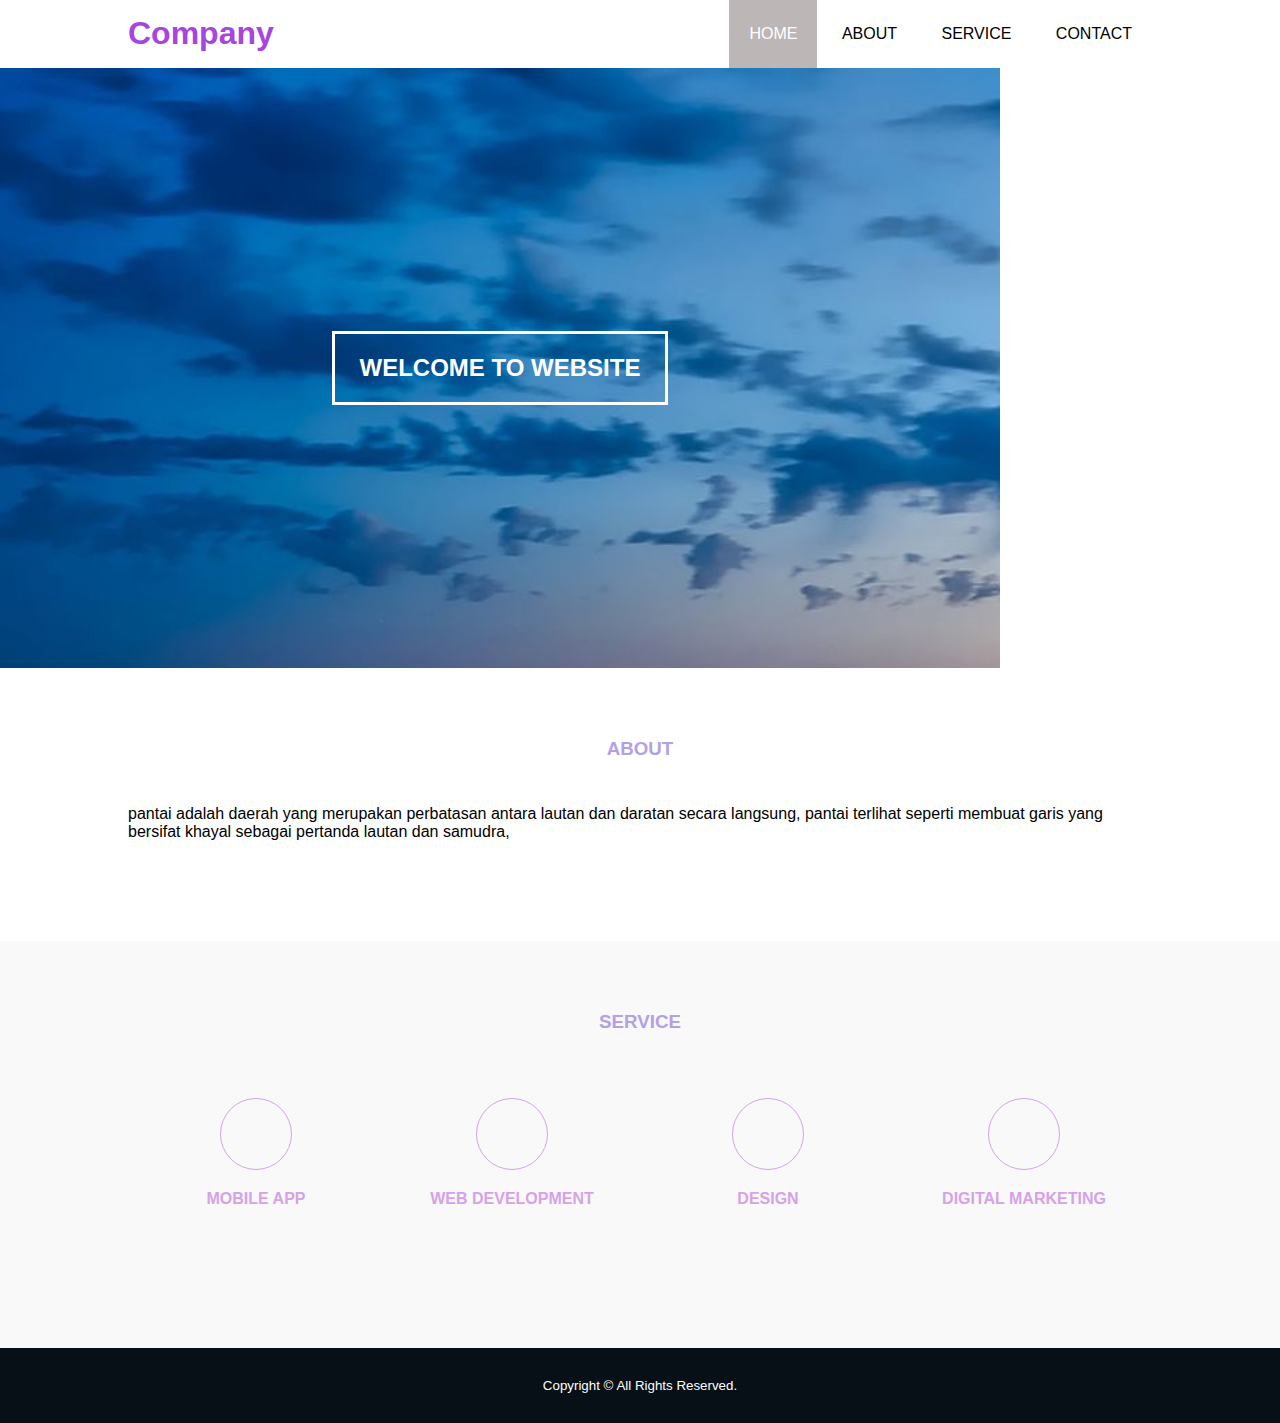
<file: index.html>
<html>
   <head>
    <title>nara galiandro putraa</title>
    <link rel="stylesheet" type="text/css" href="style.css">
  </head>
<body>
    <header>
        <div class="container">
            <h1><a href="index.html">Company</a></h1>
            <ul>
                <li class="active"><a href="index.html">HOME</a></li>
                <li><a href="about.html">ABOUT</a></li>
                <li><a href="service.html">SERVICE</a></li>
                <li><a href="contact.html">CONTACT</a></li>
            </ul>
        </div>
    </header>
    <!--banner-->
    <section class="banner">
        <h2>WELCOME TO WEBSITE</h2>
    </section>

    <section class="about">
        <div class="container">
            <h3>ABOUT</h3>
            pantai adalah daerah yang merupakan perbatasan antara lautan dan daratan secara langsung, pantai terlihat seperti membuat garis yang bersifat khayal sebagai pertanda lautan dan samudra</b>,</p>
             <p>
        </div>
    </section>

    <!-- service -->
    <section class="service">
        <div class="container">
            <h3>SERVICE</h3>
            <div class="box">
                <div class="col-4">
                    <div class="icon"><i class="fas fa-mobile"></i></div>
                    <h4>MOBILE APP</h4>
                </div>
                <div class="col-4">
                    <div class="icon"><i class="fas fa-globe"></i></div>
                    <h4>WEB DEVELOPMENT</h4>
                </div>
                <div class="col-4">
                    <div class="icon"><i class="fas fa-edit"></i></div>
                    <h4>DESIGN</h4>
                </div>
                <div class="col-4">
                    <div class="icon"><i class="fas fa-chart-bar"></i></div>
                    <h4>DIGITAL MARKETING</h4>
                </div>
            </div>
        </div>
    </section>

    <!-- footer -->
    <footer>
        <div class="container">
            <small>Copyright &copy; All Rights Reserved.</small>
        </div>
    </footer>

</body>
</html>
</file>
<file: style.css>
*{
    padding: 0;
    margin: 0;
    font-family: sans-serif;
}

a {
    color: inherit;
    text-decoration: none; 
}

.medsos {
    padding: 5px 0;
    background-color: rgb(233, 81, 238);
}

.medsos ul li {
    display: inline-block;
    color: #fff;
    margin-right: 10px;
}

.container {
    width: 80%;
    margin: 0 auto;
}

.container:after {
    content: '';
    display: block;
    clear: both;
}

header h1 {
    float: left;
    padding: 15px 0;
    color: #a645df;
}

header ul {
    float: right;
}

header ul li {
    display: inline-block;
}

header ul li a {
    padding: 25px 20px;
    display: inline-block;
}

header ul li a:hover {
    background-color: rgb(245, 202, 232);
    color: #fff;
}

.active{
    background-color: #bdb6b6;
    color: #fff;
}

.banner{
    height: 75vh;
    background-image: url('These are the Best Places to Visit in August in USA.jpg');
    height: 500;
    width: 1000;
    background-size: cover;
    position: relative;
    display: flex;
    justify-content: center;
    align-items: center;
}

.banner:after{
    content: '';
    display: block;
    position: absolute;
    top: 0;
    left: 0;
    bottom: 0;
    background-color: black(68,76,143,0.6);
}

.banner h2 {
    color: #fff;
    z-index: 1;
    padding: 20px 25px;
    border: 3px solid #fff;
}

section {
    padding: 50px 0;
}

section h3 {
    text-align: center;
    padding: 20px 0;
    color: #b3a0e7;
    margin-bottom: 25px;
}

.about,
.service {
    padding-bottom: 100px;
}
table, th, td {
    border: 1px solid black;
    border-collapse: collapse;
  }

.service {
    background-color: #f9f9f9;
}

.box {
    color: #d5a2e9;
}

.box:after {
    content: '';
    display: block;
    clear: both;
}

.box .col-4 {
    width: 25%;
    padding: 20px;
    box-sizing: border-box;
    text-align: center;
    float: left;
}

.icon {
    width: 70px;
    height: 70px;
    border: 1px solid;
    border-radius: 50%;
    text-align: center;
    line-height: 70px;
    font-size: 20px;
    margin: 0 auto;
}

.box .col-4 h4 {
    margin: 20px 0;
}

footer {
    padding: 30px 0;
    background-color: #061016;
    color: #fff;
    text-align: center;
}

.bg-loader {
    background-color: #eee;
    position: fixed;
    top: 0;
    left: 0;
    right: 0;
    bottom: 0;
    z-index: 9999;
    display: flex;
    justify-content: center;
    align-items: center;
}

 .bg-loader .loader {
    width: 100px;
    height: 100px;
    border: 3px solid #fff;
    border-radius: 50%;
    border-top-color: #0E3CAE;
    border-right-color: #0E3CAE;
    border-bottom-color: #0E3CAE;
    animation: puterin .8s linear infinite;
} */

.label {
    background-color: rgb(238, 160, 225);
    color: #fff;
}

@keyframes puterin {
    100% {
        transform: rotate(360deg);
    }
}

@media screen and (max-width: 768px) {
    .container {
        width: 90%;
    }

    header h1 {
        text-align: center;
        float: none;
    }

    header ul {
        text-align: center;
        float: none;
    }

    .box .col-4 {
        width: 100%;
        float: none;
        margin-bottom: 20px;
    }
}
</file>
